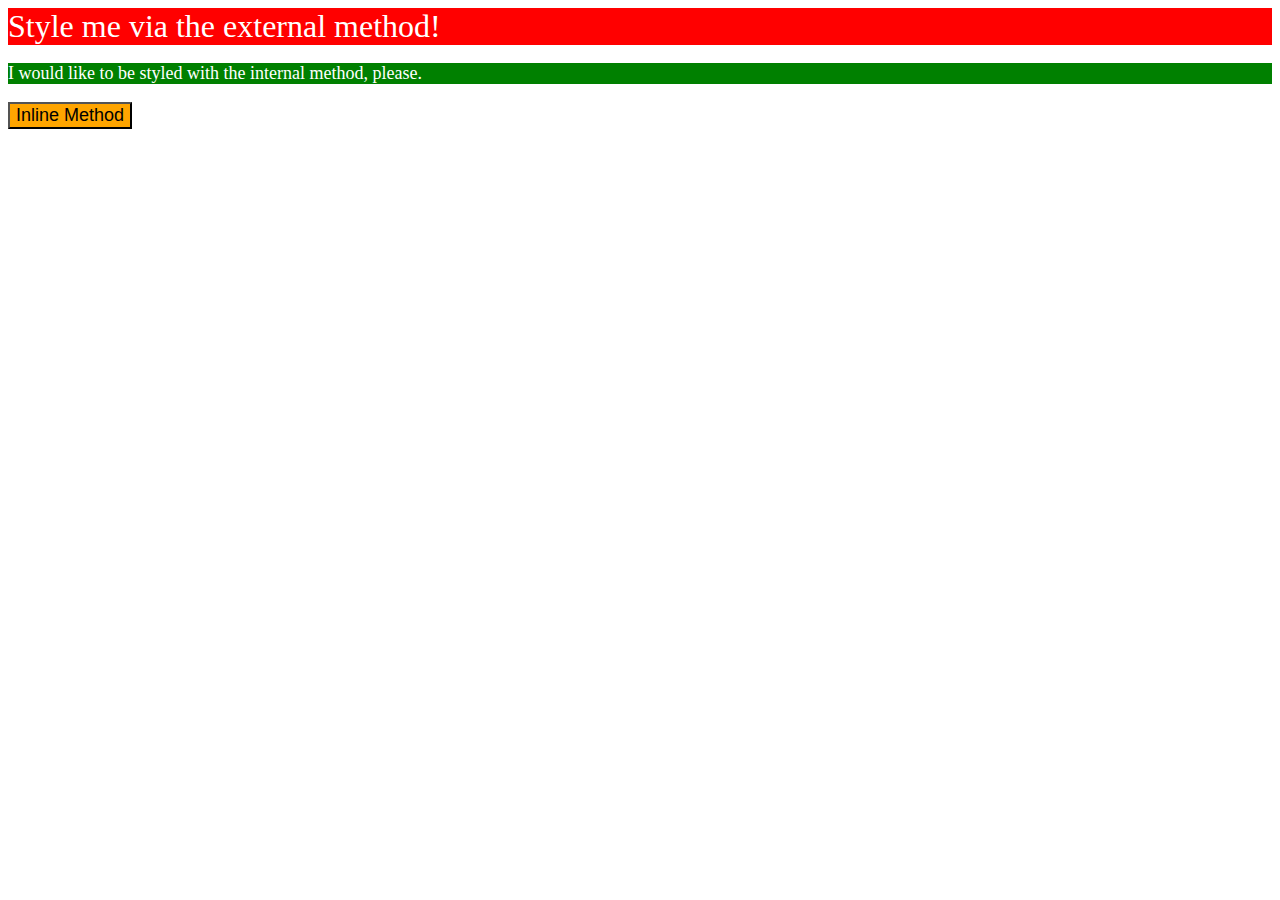
<file: foundations/intro-to-css/01-css-methods/index.html>
<!DOCTYPE html>
<html lang="en">
  <head>
    <link rel="stylesheet" href="CSS.css">
    <meta charset="UTF-8">
    <meta http-equiv="X-UA-Compatible" content="IE=edge">
    <meta name="viewport" content="width=device-width, initial-scale=1.0">
    <title>Methods for Adding CSS</title>
    <style>
      p {
        background-color: green;
        color: white;
        font-size: 18px;
      }
    </style>
  </head>
  <body>
    <div>Style me via the external method!</div>
    <p>I would like to be styled with the internal method, please.</p>
    <button style="background-color: orange; font-size: 18px">Inline Method</button>
  </body>
</html>
</file>
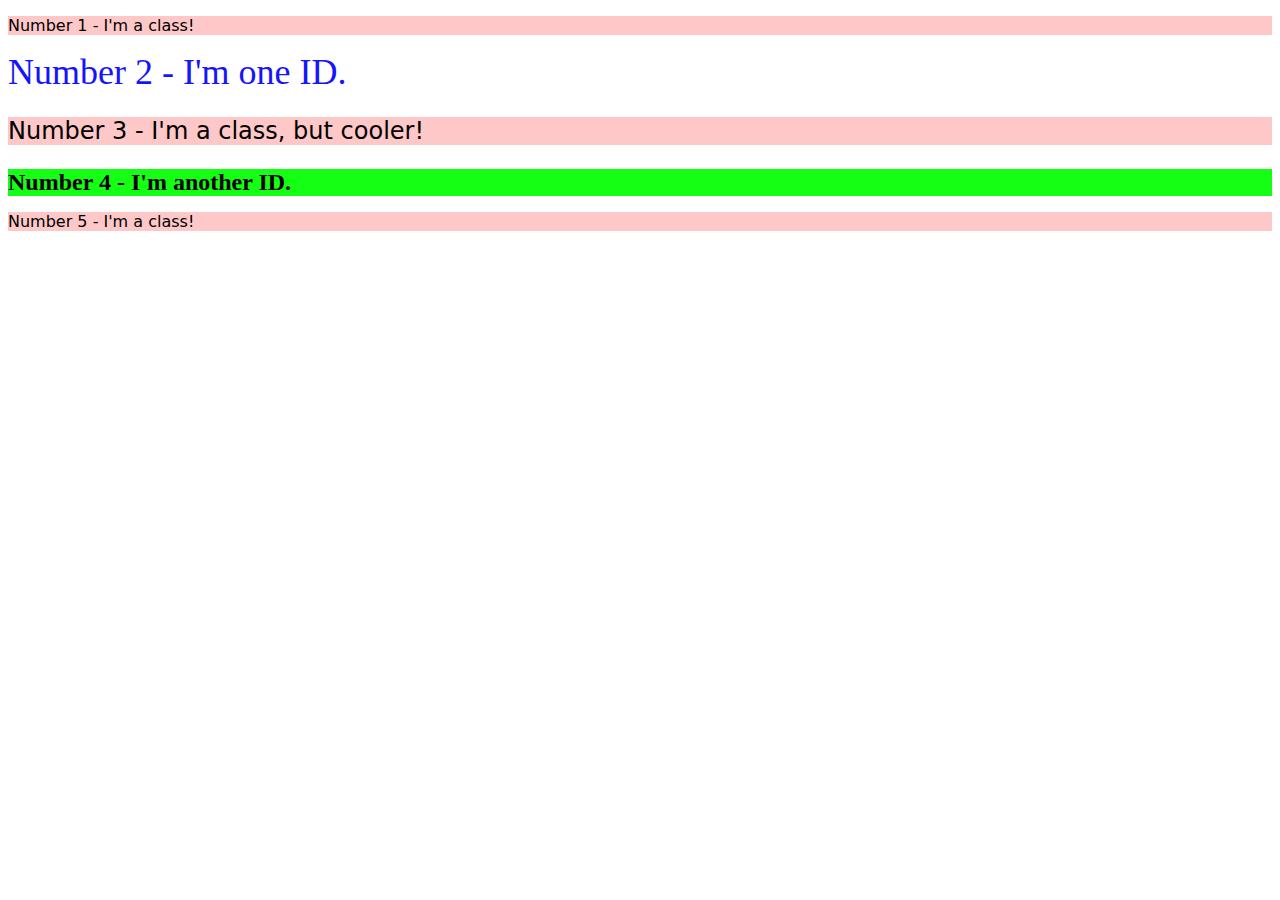
<file: foundations/intro-to-css/02-class-id-selectors/index.html>
<!DOCTYPE html>
<html lang="en">
  <head>
    <meta charset="UTF-8">
    <meta http-equiv="X-UA-Compatible" content="IE=edge">
    <meta name="viewport" content="width=device-width, initial-scale=1.0">
    <title>Class and ID Selectors</title>
    <link rel="stylesheet" href="style.css">
  </head>
  <body>
    <p>Number 1 - I'm a class!</p>
    <div class="klasse">Number 2 - I'm one ID.</div>
    <p class="ayri">Number 3 - I'm a class, but cooler!</p>
    <div class="klasse2">Number 4 - I'm another ID.</div>
    <p>Number 5 - I'm a class!</p>
  </body>
</html>
</file>
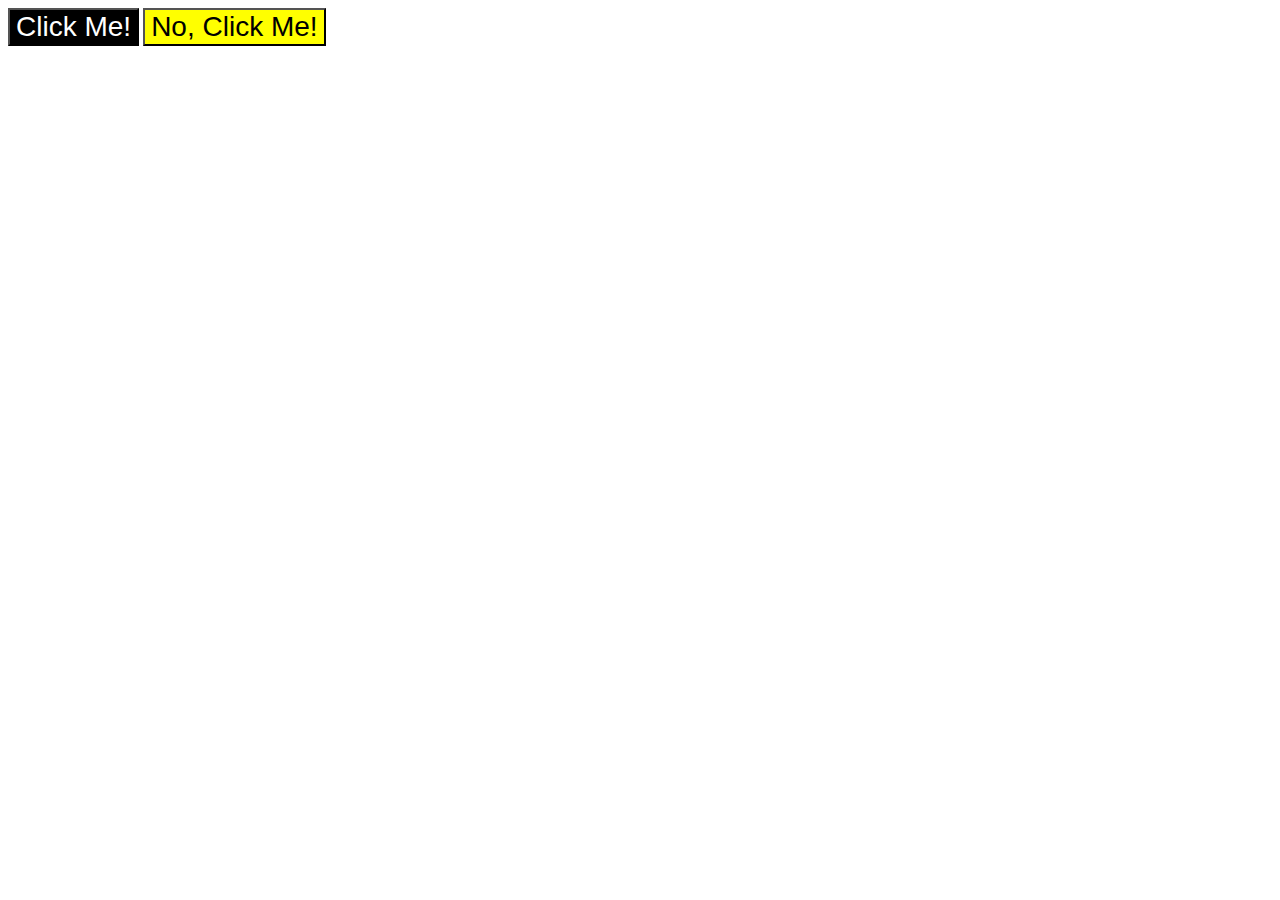
<file: foundations/intro-to-css/03-grouping-selectors/index.html>
<!DOCTYPE html>
<html lang="en">
  <head>
    <meta charset="UTF-8">
    <meta http-equiv="X-UA-Compatible" content="IE=edge">
    <meta name="viewport" content="width=device-width, initial-scale=1.0">
    <title>Grouping Selectors</title>
    <link rel="stylesheet" href="style.css">
  </head>
  <body>
    <button class = "button">Click Me!</button>
    <button class = "button2">No, Click Me!</button>
  </body>
</html>
</file>
<file: foundations/intro-to-css/01-css-methods/CSS.css>
/* styles.css */
div {
    background-color: red;
    color: white;
    font-size: 32px;
    font-size: bold;
    align-content: center;
    


}
</file>
<file: foundations/intro-to-css/02-class-id-selectors/style.css>
/* styles.css */
p{
    background-color: rgb(255, 200, 200);
    font-family: Verdana, "DejaVu Sans", sans-serif;
}
.ayri {
    font-size: 24px;

}
.klasse{
    color: rgb(20,20,255);
    font-size: 36px;

}
.klasse2{
    background-color: rgb(20,255,20);
    font-size: 24px;
    font-weight: bold;
}
</file>
<file: foundations/intro-to-css/03-grouping-selectors/style.css>
/* styles.css */
.button,
.button2 {
    font-size: 28px;
    font-family: Helvetica,"Times New Roman", sans-serif;
}
.button{
    background-color: #000000;
    color: #ffffff;

}

.button2{
    background-color: #FFFF00;
}
</file>
